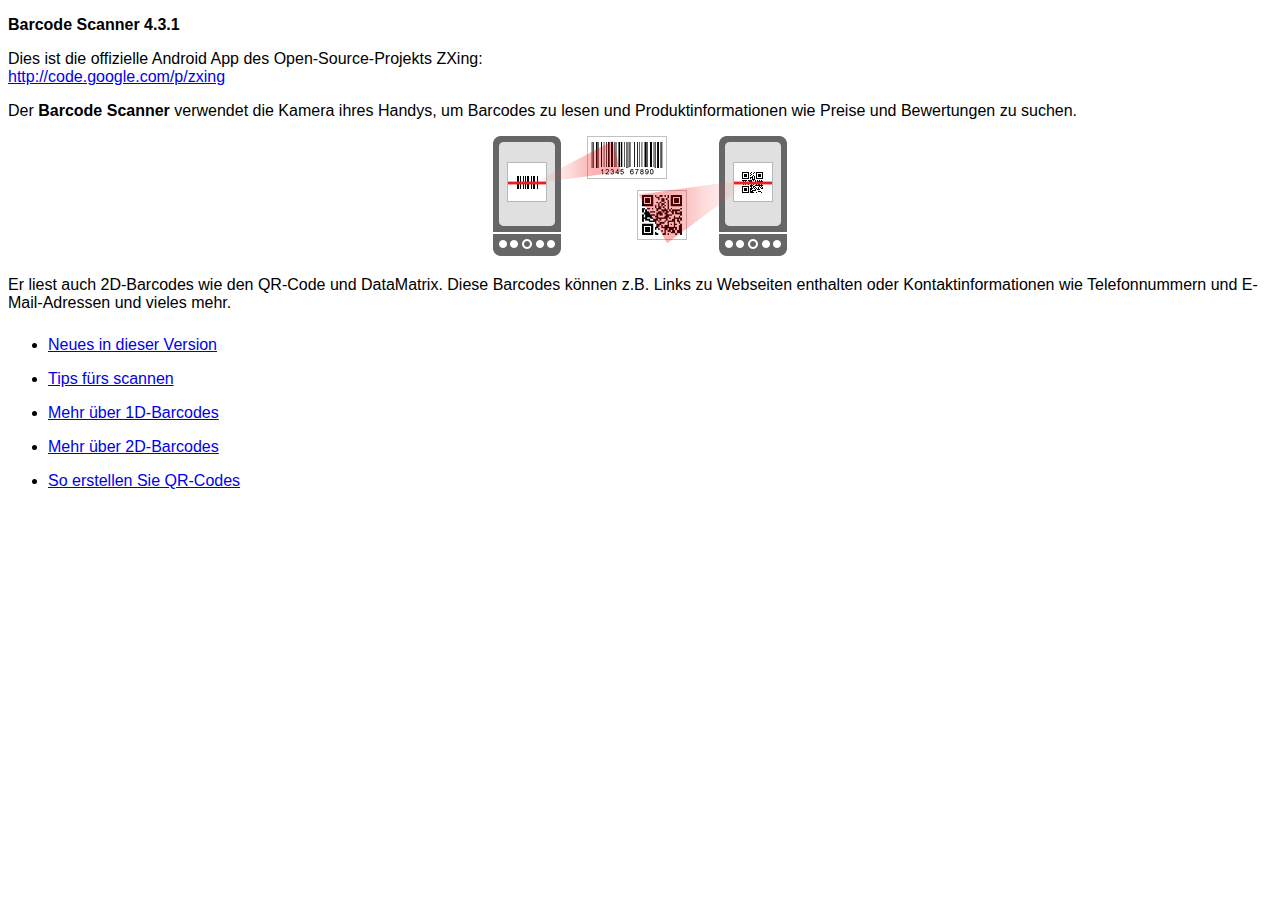
<file: BarcodeLibrary/assets/html-de/index.html>
<!DOCTYPE HTML>
<html>
<head>
<meta charset="UTF-8"/>
<title>Barcode Scanner-Hilfe</title>
<link href="../style.css" rel="stylesheet" type="text/css"/>
</head>
<body>
<p><strong>Barcode Scanner 4.3.1</strong></p>
<p>Dies ist die offizielle Android App des Open-Source-Projekts ZXing:<br/>
<a href="http://code.google.com/p/zxing">http://code.google.com/p/zxing</a></p>
<p>Der <strong>Barcode Scanner</strong> verwendet die Kamera ihres Handys, um Barcodes zu lesen und Produktinformationen wie Preise und Bewertungen zu suchen.</p>
<p class="imgcenter"><img src="../images/scan-example.png"/></p>
<p>Er liest auch 2D-Barcodes wie den QR-Code und DataMatrix. Diese Barcodes können z.B. Links zu Webseiten enthalten oder Kontaktinformationen wie Telefonnummern und E-Mail-Adressen und vieles mehr.</p>
<ul class="touchable">
  <li><a href="whatsnew.html">Neues in dieser Version</a></li>
  <li><a href="scanning.html">Tips fürs scannen</a></li>
  <li><a href="about1d.html">Mehr über 1D-Barcodes</a></li>
  <li><a href="about2d.html">Mehr über 2D-Barcodes</a></li>
  <li><a href="sharing.html">So erstellen Sie QR-Codes</a></li>
</ul>
</body>
</html>
</file>
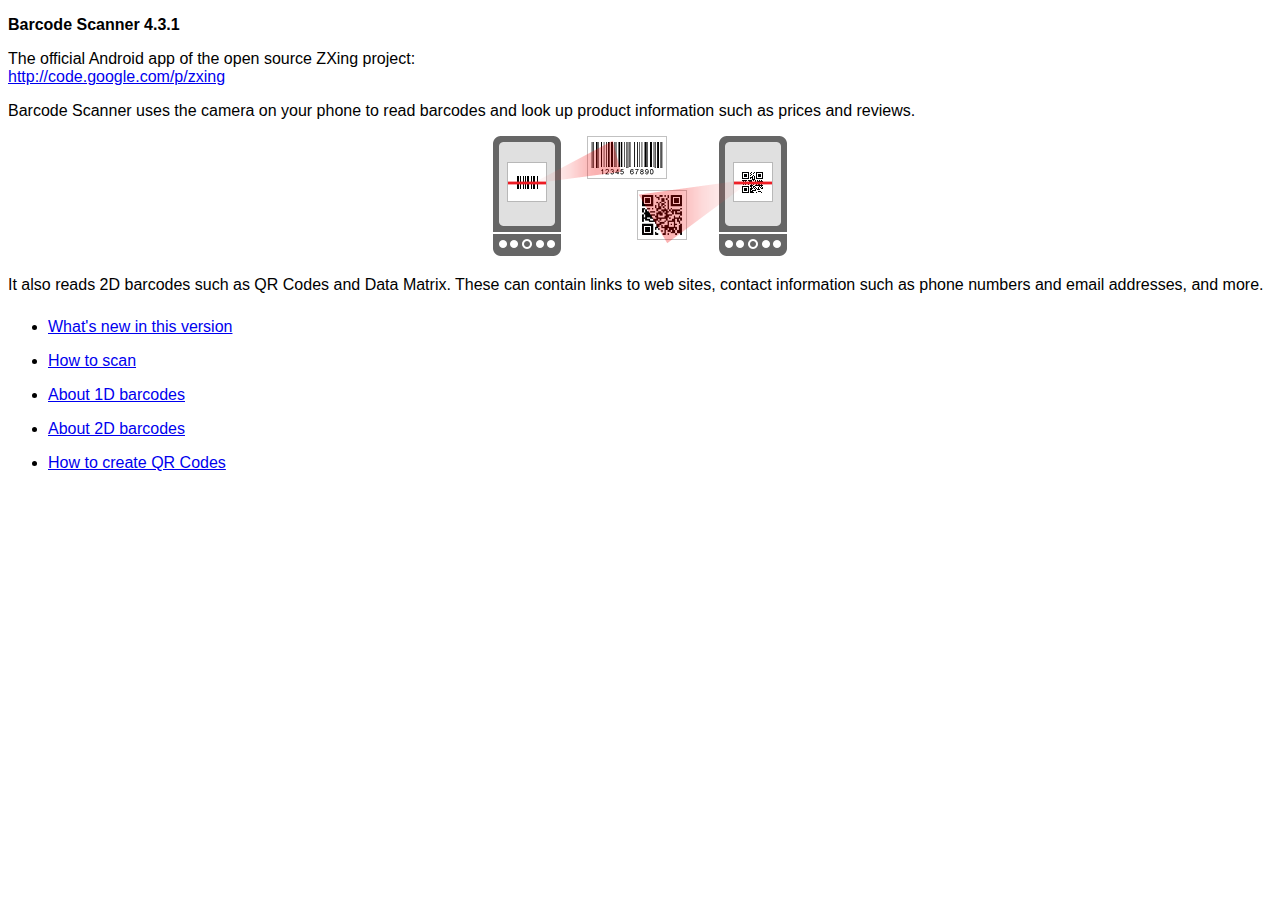
<file: BarcodeLibrary/assets/html-en/index.html>
<!DOCTYPE HTML>
<html>
<head>
<meta charset="UTF-8"/>
<title>Barcode Scanner Help</title>
<link rel="stylesheet" href="../style.css" type="text/css"/>
</head>
<body>
<p><strong>Barcode Scanner 4.3.1</strong></p>
<p>The official Android app of the open source ZXing project:<br/>
<a href="http://code.google.com/p/zxing">http://code.google.com/p/zxing</a></p>
<p>Barcode Scanner uses the camera on your phone to read barcodes and look up product information such as prices and reviews.</p>
<p class="imgcenter"><img src="../images/scan-example.png"/></p>
<p>It also reads 2D barcodes such as QR Codes and Data Matrix. These can contain links to web sites, contact information such as phone numbers and email addresses, and more.</p>
<ul class="touchable">
  <li><a href="whatsnew.html">What's new in this version</a></li>
  <li><a href="scanning.html">How to scan</a></li>
  <li><a href="about1d.html">About 1D barcodes</a></li>
  <li><a href="about2d.html">About 2D barcodes</a></li>
  <li><a href="sharing.html">How to create QR Codes</a></li>
</ul>
</body>
</html>
</file>
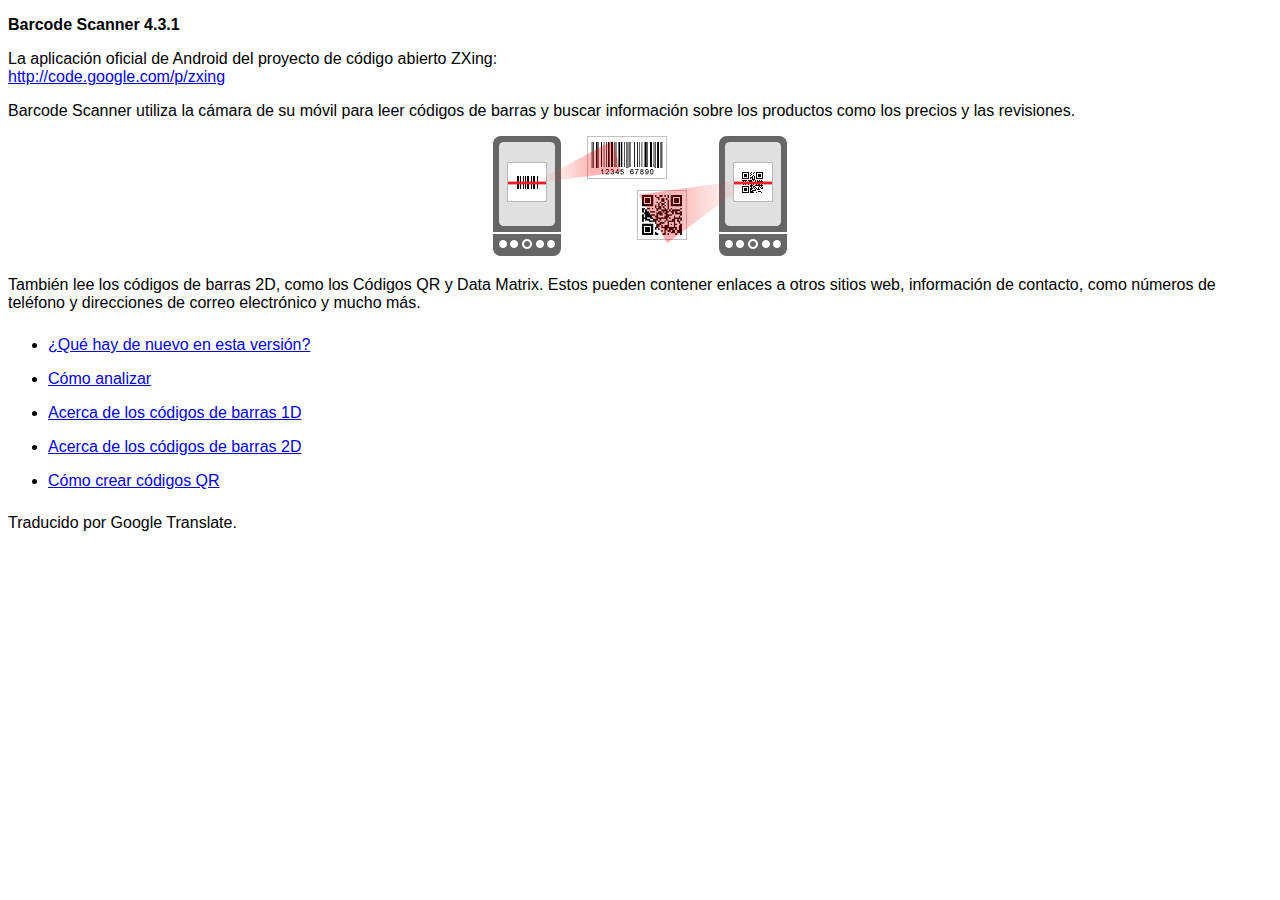
<file: BarcodeLibrary/assets/html-es/index.html>
<!DOCTYPE HTML>
<html>
<head>
<meta charset="UTF-8"/>
<title> Barcode Scanner Ayuda </title>
<link href="../style.css" rel="stylesheet" type="text/css"/>
</head>
<body>
<p><strong>Barcode Scanner 4.3.1</strong></p>
<p> La aplicación oficial de Android del proyecto de código abierto ZXing:<br/>
<a href="http://code.google.com/p/zxing"> http://code.google.com/p/zxing </a></p>
<p> Barcode Scanner utiliza la cámara de su móvil para leer códigos de barras y buscar información sobre los productos como los precios y las revisiones. </p>
<p class="imgcenter"><img src="../images/scan-example.png"/></p>
<p> También lee los códigos de barras 2D, como los Códigos QR y Data Matrix. Estos pueden contener enlaces a otros sitios web, información de contacto, como números de teléfono y direcciones de correo electrónico y mucho más. </p>
<ul class="touchable">
  <li><a href="whatsnew.html"> ¿Qué hay de nuevo en esta versión? </a></li>
  <li><a href="scanning.html"> Cómo analizar </a></li>
  <li><a href="about1d.html"> Acerca de los códigos de barras 1D </a></li>
  <li><a href="about2d.html"> Acerca de los códigos de barras 2D </a></li>
  <li><a href="sharing.html"> Cómo crear códigos QR </a></li>
</ul>
<p>Traducido por Google Translate.</p></body>
</html>
</file>
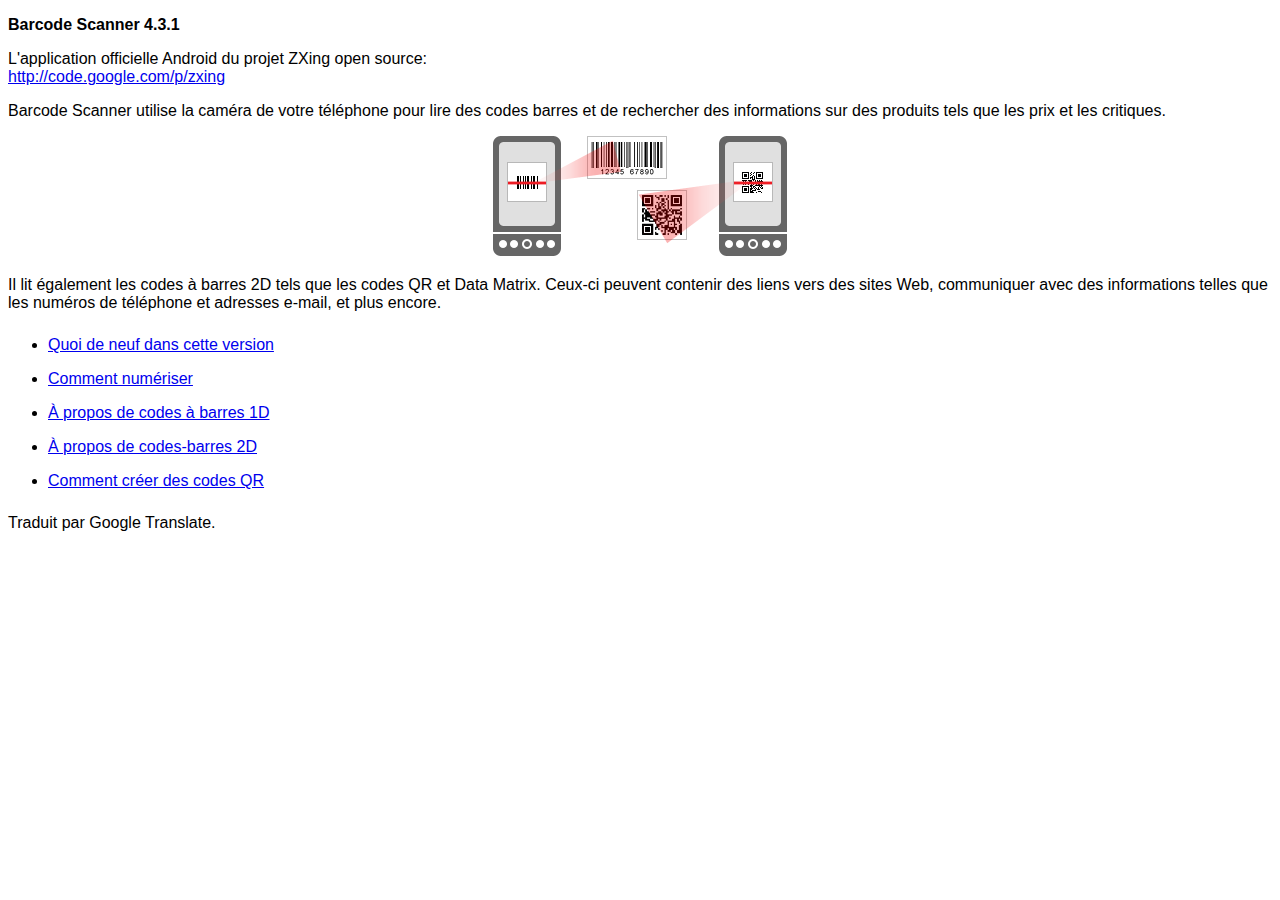
<file: BarcodeLibrary/assets/html-fr/index.html>
<!DOCTYPE HTML>
<html>
<head>
<meta charset="UTF-8"/>
<title> Aide Barcode Scanner </title>
<link href="../style.css" rel="stylesheet" type="text/css"/>
</head>
<body>
<p><strong>Barcode Scanner 4.3.1</strong></p>
<p> L'application officielle Android du projet ZXing open source:<br/>
<a href="http://code.google.com/p/zxing"> http://code.google.com/p/zxing </a></p>
<p> Barcode Scanner utilise la caméra de votre téléphone pour lire des codes barres et de rechercher des informations sur des produits tels que les prix et les critiques. </p>
<p class="imgcenter"><img src="../images/scan-example.png"/></p>
<p> Il lit également les codes à barres 2D tels que les codes QR et Data Matrix. Ceux-ci peuvent contenir des liens vers des sites Web, communiquer avec des informations telles que les numéros de téléphone et adresses e-mail, et plus encore. </p>
<ul class="touchable">
  <li><a href="whatsnew.html"> Quoi de neuf dans cette version </a></li>
  <li><a href="scanning.html"> Comment numériser </a></li>
  <li><a href="about1d.html"> À propos de codes à barres 1D </a></li>
  <li><a href="about2d.html"> À propos de codes-barres 2D </a></li>
  <li><a href="sharing.html"> Comment créer des codes QR </a></li>
</ul>
<p>Traduit par Google Translate.</p></body>
</html>
</file>
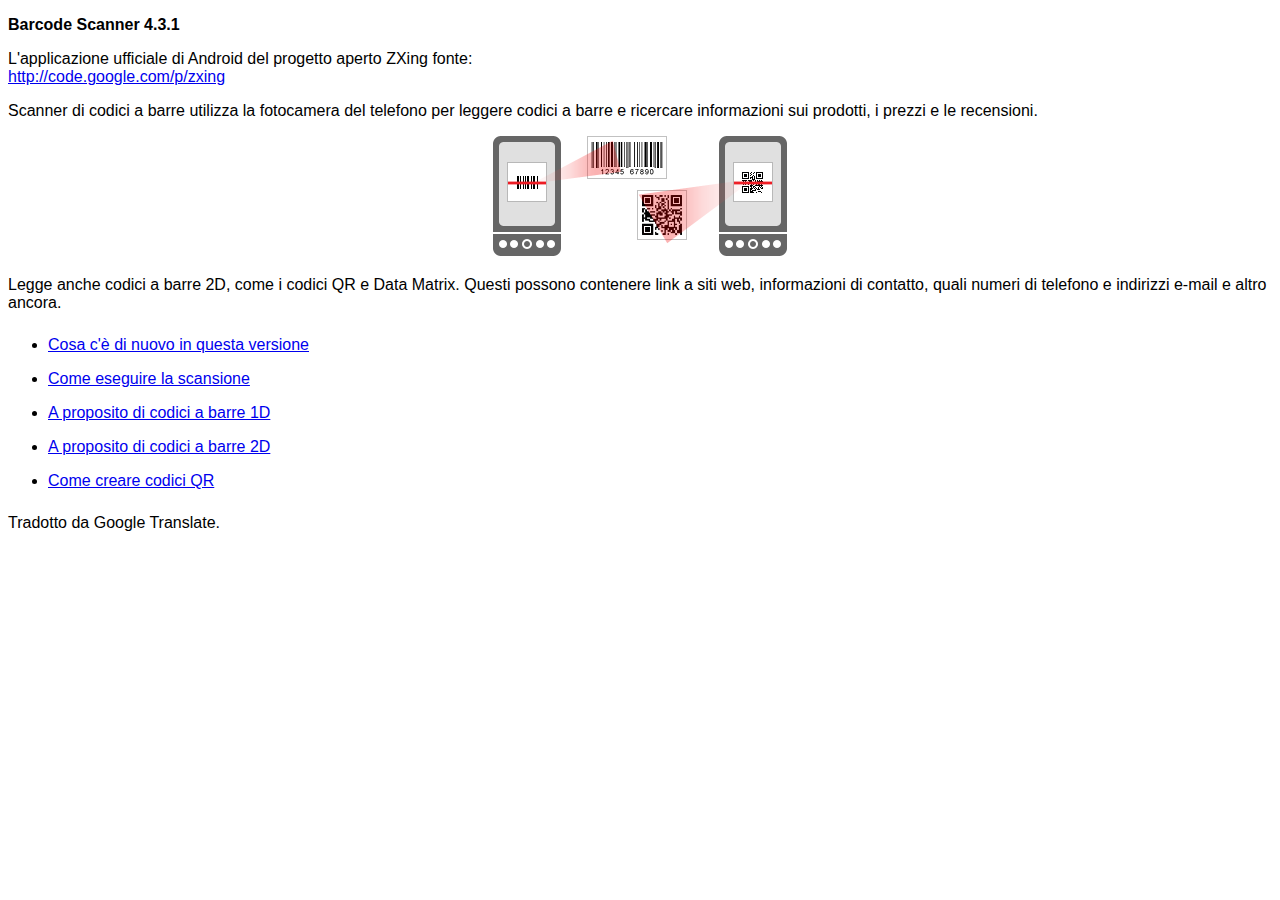
<file: BarcodeLibrary/assets/html-it/index.html>
<!DOCTYPE HTML>
<html>
<head>
<meta charset="UTF-8"/>
<title> Barcode Scanner Aiuto </title>
<link href="../style.css" rel="stylesheet" type="text/css"/>
</head>
<body>
<p><strong>Barcode Scanner 4.3.1</strong></p>
<p> L'applicazione ufficiale di Android del progetto aperto ZXing fonte:<br/>
<a href="http://code.google.com/p/zxing"> http://code.google.com/p/zxing </a></p>
<p> Scanner di codici a barre utilizza la fotocamera del telefono per leggere codici a barre e ricercare informazioni sui prodotti, i prezzi e le recensioni. </p>
<p class="imgcenter"><img src="../images/scan-example.png"/></p>
<p> Legge anche codici a barre 2D, come i codici QR e Data Matrix. Questi possono contenere link a siti web, informazioni di contatto, quali numeri di telefono e indirizzi e-mail e altro ancora. </p>
<ul class="touchable">
  <li><a href="whatsnew.html"> Cosa c'è di nuovo in questa versione </a></li>
  <li><a href="scanning.html"> Come eseguire la scansione </a></li>
  <li><a href="about1d.html"> A proposito di codici a barre 1D </a></li>
  <li><a href="about2d.html"> A proposito di codici a barre 2D </a></li>
  <li><a href="sharing.html"> Come creare codici QR </a></li>
</ul>
<p>Tradotto da Google Translate.</p></body>
</html>
</file>
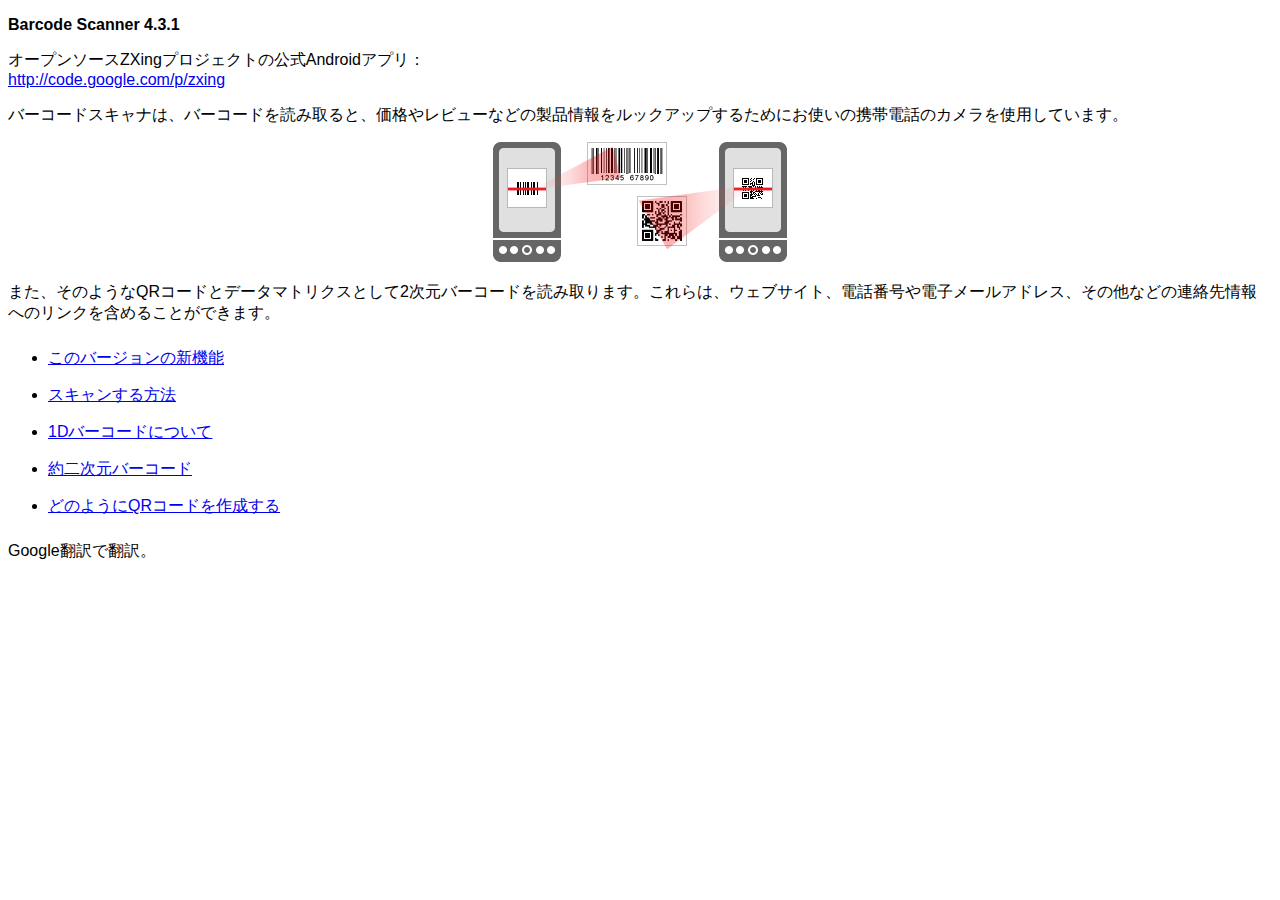
<file: BarcodeLibrary/assets/html-ja/index.html>
<!DOCTYPE HTML>
<html>
<head>
<meta charset="UTF-8"/>
<title> バーコードスキャナのヘルプ </title>
<link href="../style.css" rel="stylesheet" type="text/css"/>
</head>
<body>
<p><strong>Barcode Scanner 4.3.1</strong></p>
<p> オープンソースZXingプロジェクトの公式Androidアプリ：<br/>
<a href="http://code.google.com/p/zxing"> http://code.google.com/p/zxing </a></p>
<p> バーコードスキャナは、バーコードを読み取ると、価格やレビューなどの製品情報をルックアップするためにお使いの携帯電話のカメラを使用しています。 </p>
<p class="imgcenter"><img src="../images/scan-example.png"/></p>
<p> また、そのようなQRコードとデータマトリクスとして2次元バーコードを読み取ります。これらは、ウェブサイト、電話番号や電子メールアドレス、その他などの連絡先情報へのリンクを含めることができます。 </p>
<ul class="touchable">
  <li><a href="whatsnew.html"> このバージョンの新機能 </a></li>
  <li><a href="scanning.html"> スキャンする方法 </a></li>
  <li><a href="about1d.html"> 1Dバーコードについて </a></li>
  <li><a href="about2d.html"> 約二次元バーコード </a></li>
  <li><a href="sharing.html"> どのようにQRコードを作成する </a></li>
</ul>
<p>Google翻訳で翻訳。</p></body>
</html>
</file>
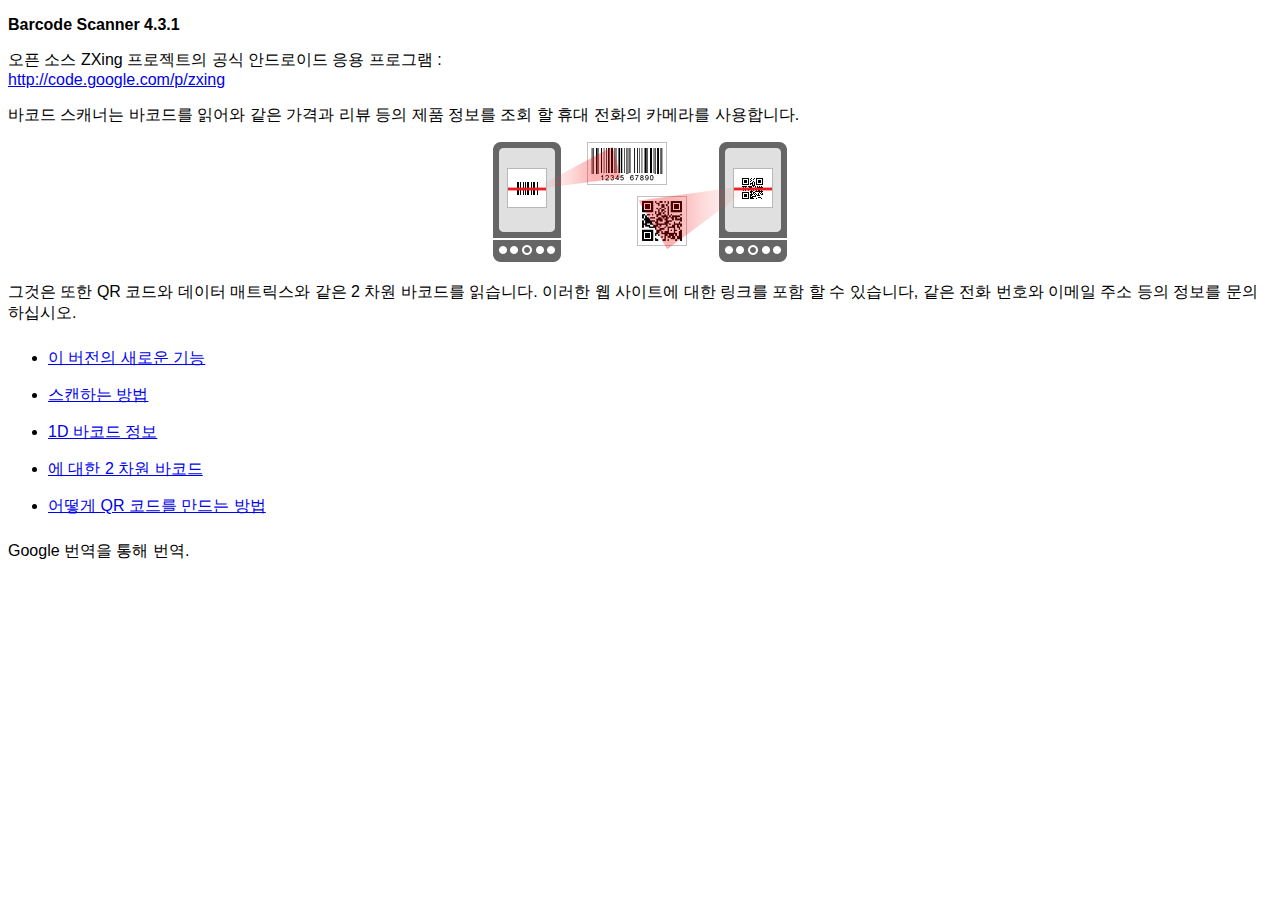
<file: BarcodeLibrary/assets/html-ko/index.html>
<!DOCTYPE HTML>
<html>
<head>
<meta charset="UTF-8"/>
<title> 바코드 스캐너 도움말 </title>
<link href="../style.css" rel="stylesheet" type="text/css"/>
</head>
<body>
<p><strong>Barcode Scanner 4.3.1</strong></p>
<p> 오픈 소스 ZXing 프로젝트의 공식 안드로이드 응용 프로그램 :<br/>
<a href="http://code.google.com/p/zxing"> http://code.google.com/p/zxing </a></p>
<p> 바코드 스캐너는 바코드를 읽어와 같은 가격과 리뷰 등의 제품 정보를 조회 할 휴대 전화의 카메라를 사용합니다. </p>
<p class="imgcenter"><img src="../images/scan-example.png"/></p>
<p> 그것은 또한 QR 코드와 데이터 매트릭스와 같은 2 차원 바코드를 읽습니다. 이러한 웹 사이트에 대한 링크를 포함 할 수 있습니다, 같은 전화 번호와 이메일 주소 등의 정보를 문의하십시오. </p>
<ul class="touchable">
  <li><a href="whatsnew.html"> 이 버전의 새로운 기능 </a></li>
  <li><a href="scanning.html"> 스캔하는 방법 </a></li>
  <li><a href="about1d.html"> 1D 바코드 정보 </a></li>
  <li><a href="about2d.html"> 에 대한 2 차원 바코드 </a></li>
  <li><a href="sharing.html"> 어떻게 QR 코드를 만드는 방법 </a></li>
</ul>
<p>Google 번역을 통해 번역.</p></body>
</html>
</file>
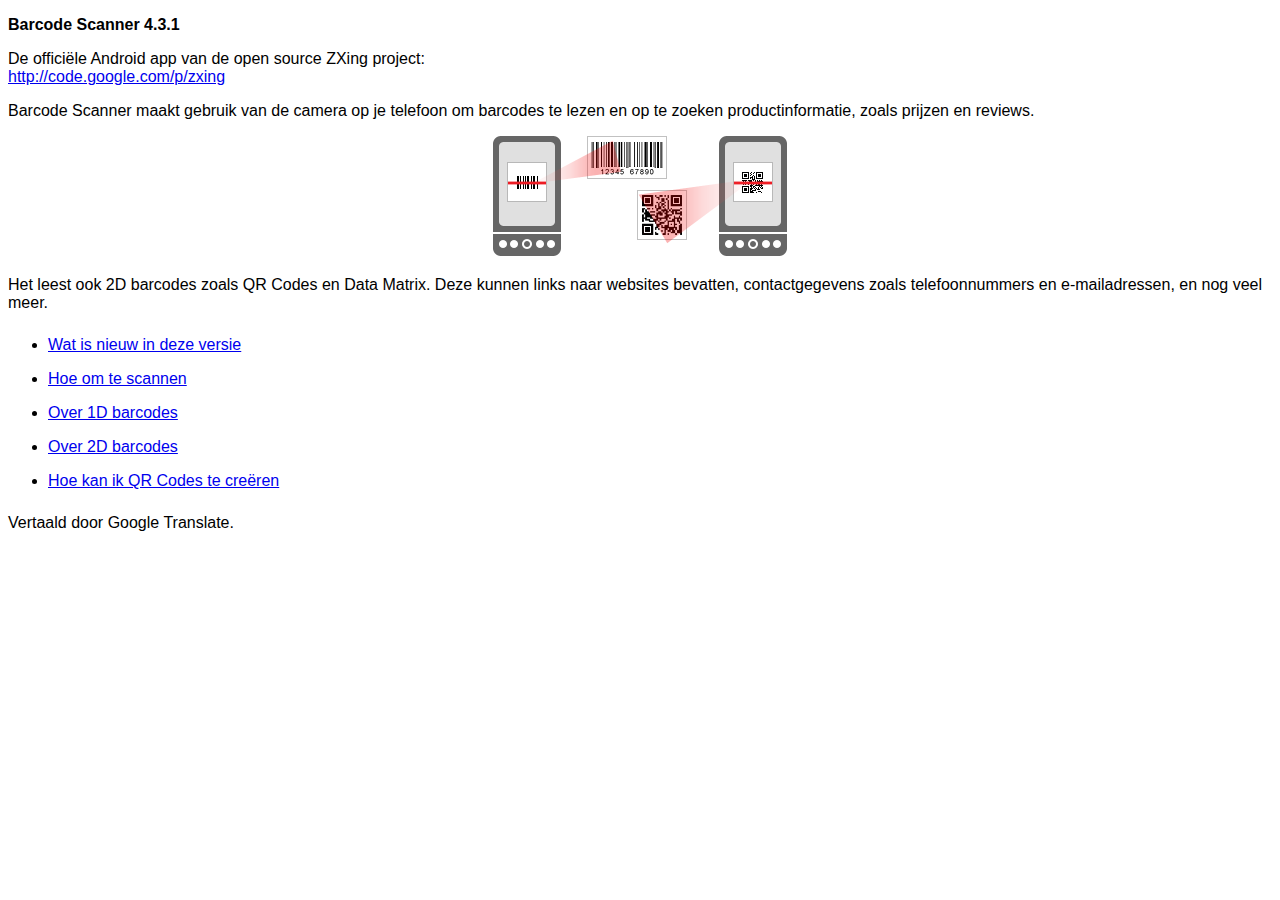
<file: BarcodeLibrary/assets/html-nl/index.html>
<!DOCTYPE HTML>
<html>
<head>
<meta charset="UTF-8"/>
<title> Barcode Scanner Help </title>
<link href="../style.css" rel="stylesheet" type="text/css"/>
</head>
<body>
<p><strong>Barcode Scanner 4.3.1</strong></p>
<p> De officiële Android app van de open source ZXing project:<br/>
<a href="http://code.google.com/p/zxing"> http://code.google.com/p/zxing </a></p>
<p> Barcode Scanner maakt gebruik van de camera op je telefoon om barcodes te lezen en op te zoeken productinformatie, zoals prijzen en reviews. </p>
<p class="imgcenter"><img src="../images/scan-example.png"/></p>
<p> Het leest ook 2D barcodes zoals QR Codes en Data Matrix. Deze kunnen links naar websites bevatten, contactgegevens zoals telefoonnummers en e-mailadressen, en nog veel meer. </p>
<ul class="touchable">
  <li><a href="whatsnew.html"> Wat is nieuw in deze versie </a></li>
  <li><a href="scanning.html"> Hoe om te scannen </a></li>
  <li><a href="about1d.html"> Over 1D barcodes </a></li>
  <li><a href="about2d.html"> Over 2D barcodes </a></li>
  <li><a href="sharing.html"> Hoe kan ik QR Codes te creëren </a></li>
</ul>
<p>Vertaald door Google Translate.</p></body>
</html>
</file>
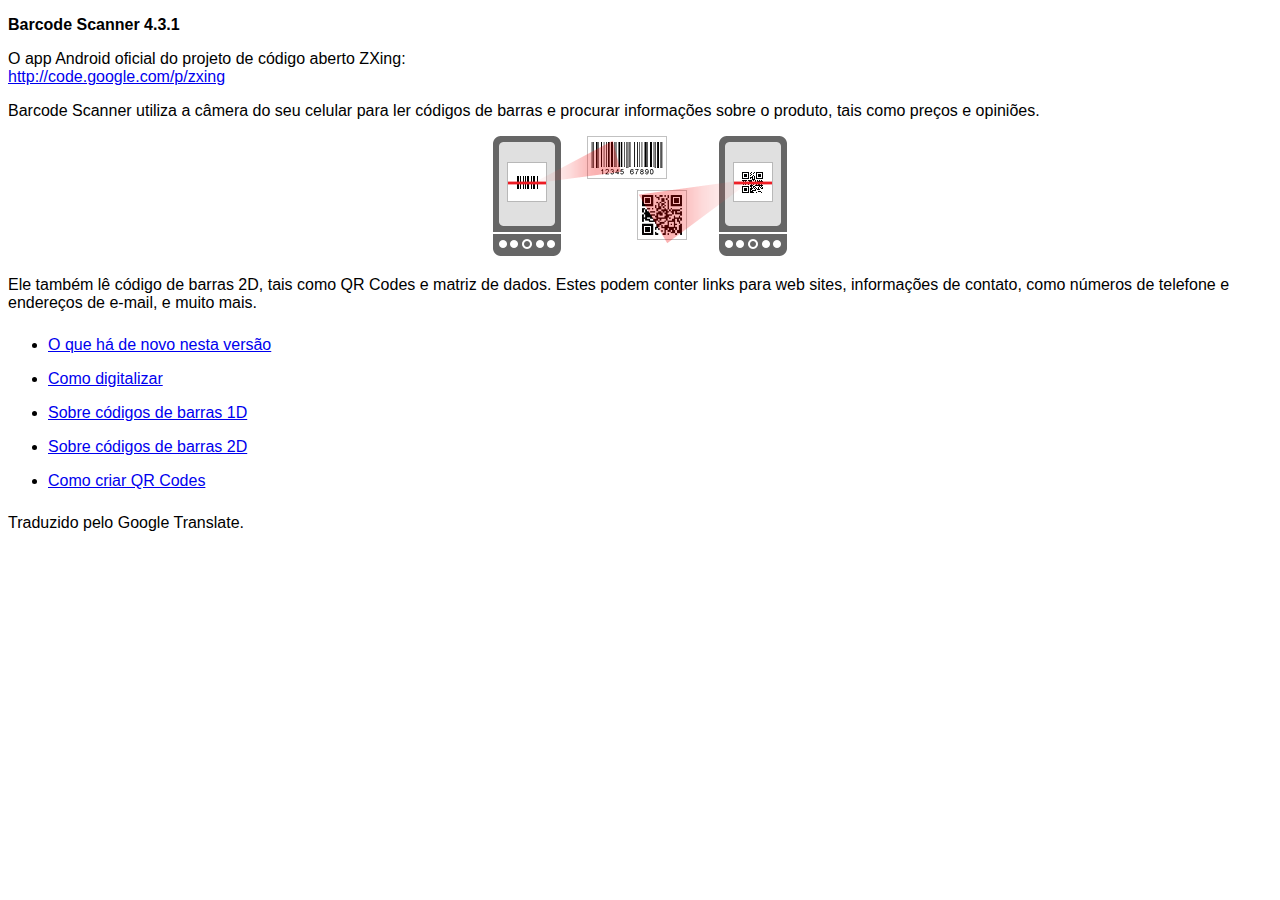
<file: BarcodeLibrary/assets/html-pt/index.html>
<!DOCTYPE HTML>
<html>
<head>
<meta charset="UTF-8"/>
<title> Ajuda Barcode Scanner </title>
<link href="../style.css" rel="stylesheet" type="text/css"/>
</head>
<body>
<p><strong>Barcode Scanner 4.3.1</strong></p>
<p> O app Android oficial do projeto de código aberto ZXing:<br/>
<a href="http://code.google.com/p/zxing"> http://code.google.com/p/zxing </a></p>
<p> Barcode Scanner utiliza a câmera do seu celular para ler códigos de barras e procurar informações sobre o produto, tais como preços e opiniões. </p>
<p class="imgcenter"><img src="../images/scan-example.png"/></p>
<p> Ele também lê código de barras 2D, tais como QR Codes e matriz de dados. Estes podem conter links para web sites, informações de contato, como números de telefone e endereços de e-mail, e muito mais. </p>
<ul class="touchable">
  <li><a href="whatsnew.html"> O que há de novo nesta versão </a></li>
  <li><a href="scanning.html"> Como digitalizar </a></li>
  <li><a href="about1d.html"> Sobre códigos de barras 1D </a></li>
  <li><a href="about2d.html"> Sobre códigos de barras 2D </a></li>
  <li><a href="sharing.html"> Como criar QR Codes </a></li>
</ul>
<p>Traduzido pelo Google Translate.</p></body>
</html>
</file>
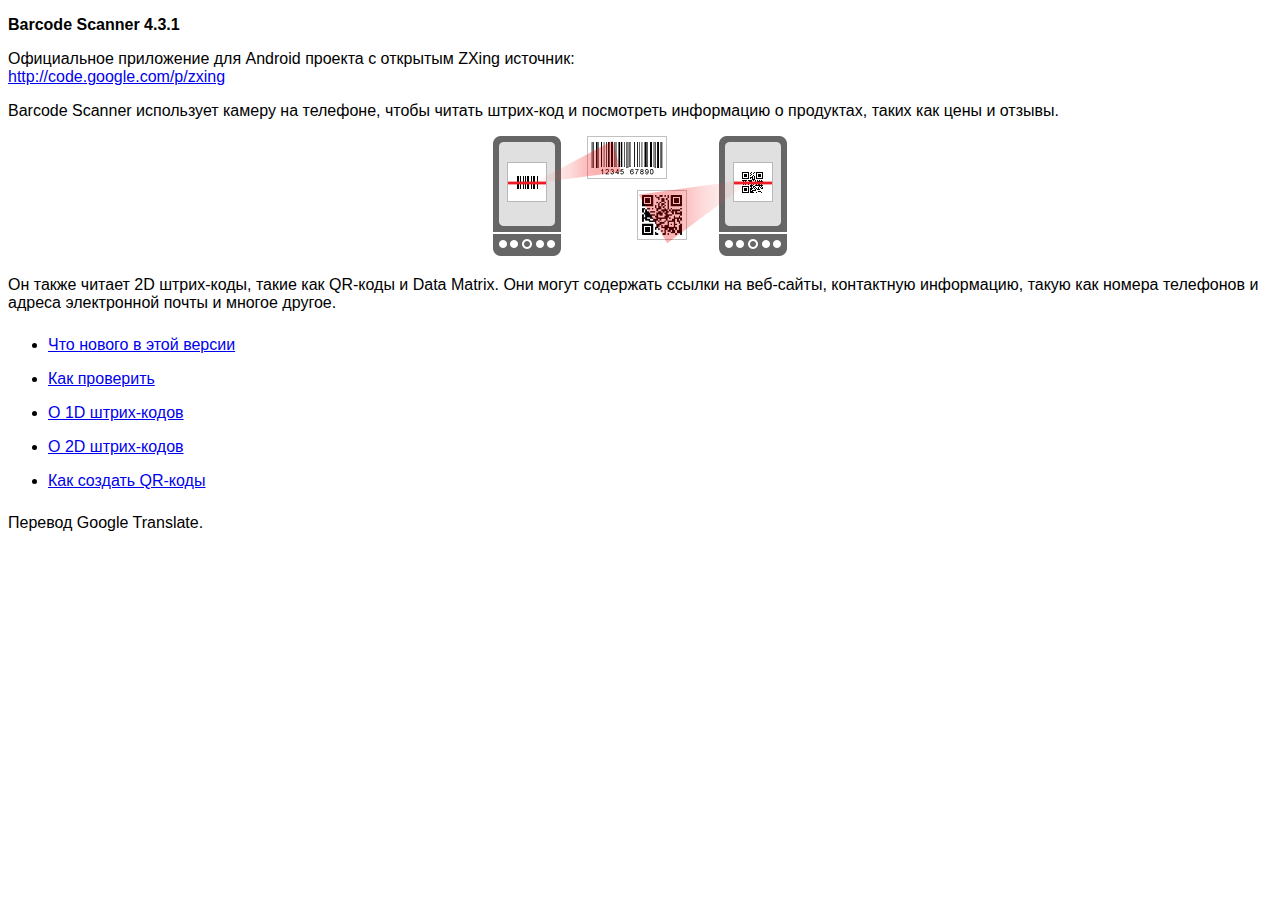
<file: BarcodeLibrary/assets/html-ru/index.html>
<!DOCTYPE HTML>
<html>
<head>
<meta charset="UTF-8"/>
<title> Помощь Barcode Scanner </title>
<link href="../style.css" rel="stylesheet" type="text/css"/>
</head>
<body>
<p><strong>Barcode Scanner 4.3.1</strong></p>
<p> Официальное приложение для Android проекта с открытым ZXing источник:<br/>
<a href="http://code.google.com/p/zxing"> http://code.google.com/p/zxing </a></p>
<p> Barcode Scanner использует камеру на телефоне, чтобы читать штрих-код и посмотреть информацию о продуктах, таких как цены и отзывы. </p>
<p class="imgcenter"><img src="../images/scan-example.png"/></p>
<p> Он также читает 2D штрих-коды, такие как QR-коды и Data Matrix. Они могут содержать ссылки на веб-сайты, контактную информацию, такую как номера телефонов и адреса электронной почты и многое другое. </p>
<ul class="touchable">
  <li><a href="whatsnew.html"> Что нового в этой версии </a></li>
  <li><a href="scanning.html"> Как проверить </a></li>
  <li><a href="about1d.html"> О 1D штрих-кодов </a></li>
  <li><a href="about2d.html"> О 2D штрих-кодов </a></li>
  <li><a href="sharing.html"> Как создать QR-коды </a></li>
</ul>
<p>Перевод Google Translate.</p></body>
</html>
</file>
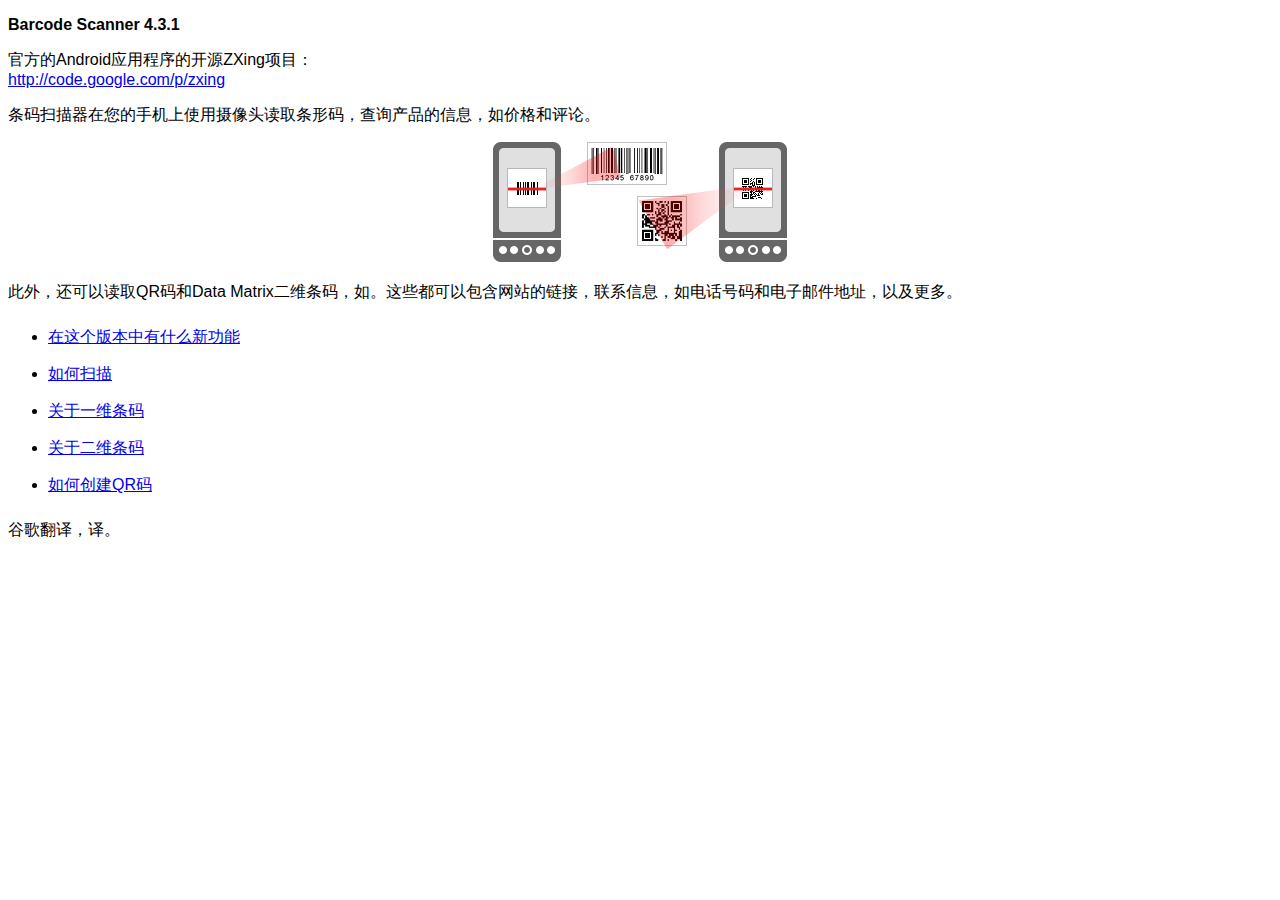
<file: BarcodeLibrary/assets/html-zh-rCN/index.html>
<!DOCTYPE HTML>
<html>
<head>
<meta charset="UTF-8"/>
<title> 条码扫描器说明 </title>
<link href="../style.css" rel="stylesheet" type="text/css"/>
</head>
<body>
<p><strong>Barcode Scanner 4.3.1</strong></p>
<p> 官方的Android应用程序的开源ZXing项目：<br/>
<a href="http://code.google.com/p/zxing"> http://code.google.com/p/zxing </a></p>
<p> 条码扫描器在您的手机上使用摄像头读取条形码，查询产品的信息，如价格和评论。 </p>
<p class="imgcenter"><img src="../images/scan-example.png"/></p>
<p> 此外，还可以读取QR码和Data Matrix二维条码，如。这些都可以包含网站的链接，联系信息，如电话号码和电子邮件地址，以及更多。 </p>
<ul class="touchable">
  <li><a href="whatsnew.html"> 在这个版本中有什么新功能 </a></li>
  <li><a href="scanning.html"> 如何扫描 </a></li>
  <li><a href="about1d.html"> 关于一维条码 </a></li>
  <li><a href="about2d.html"> 关于二维条码 </a></li>
  <li><a href="sharing.html"> 如何创建QR码 </a></li>
</ul>
<p>谷歌翻译，译。</p></body>
</html>
</file>
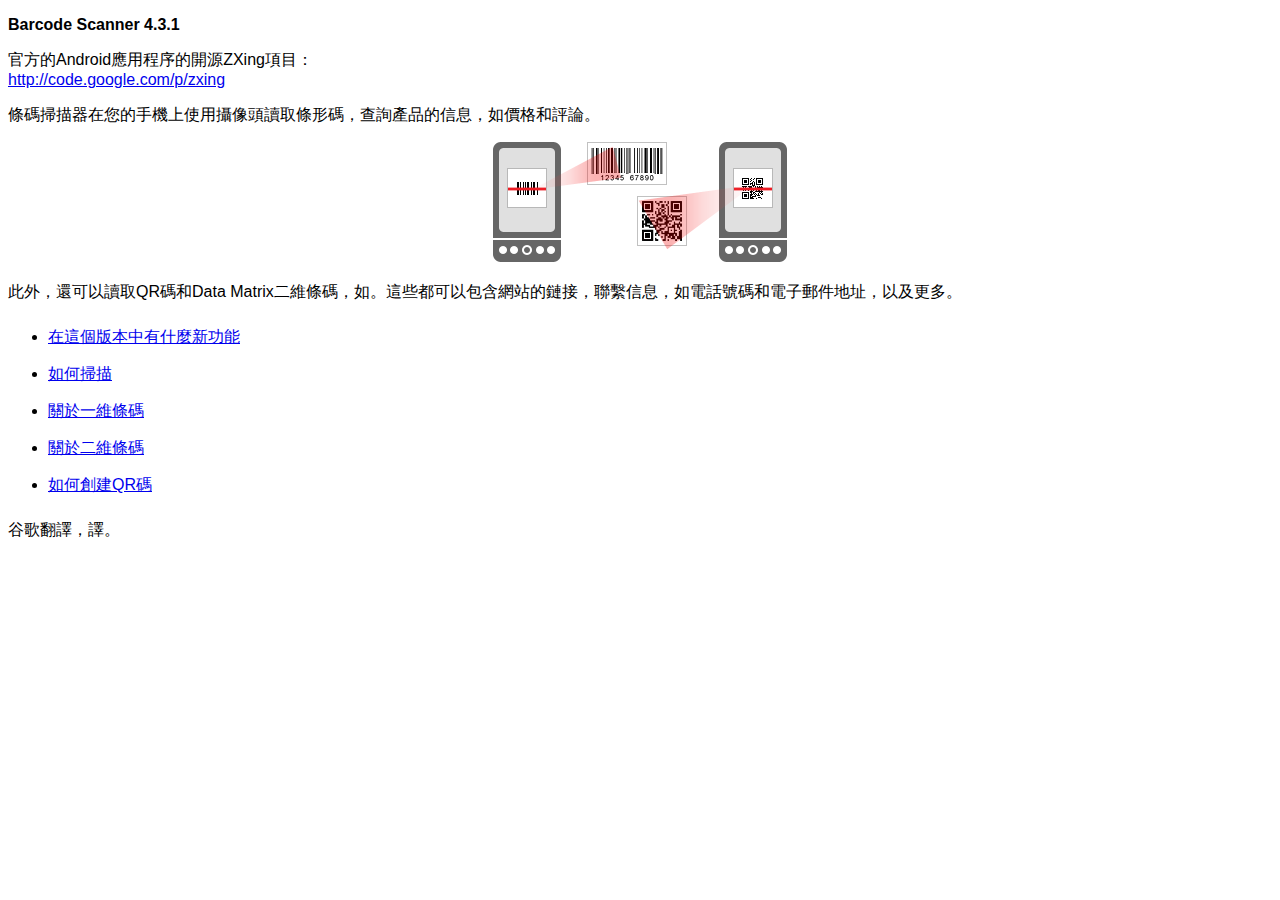
<file: BarcodeLibrary/assets/html-zh-rTW/index.html>
<!DOCTYPE HTML>
<html>
<head>
<meta charset="UTF-8"/>
<title> 條碼掃描器說明 </title>
<link href="../style.css" rel="stylesheet" type="text/css"/>
</head>
<body>
<p><strong>Barcode Scanner 4.3.1</strong></p>
<p> 官方的Android應用程序的開源ZXing項目：<br/>
<a href="http://code.google.com/p/zxing"> http://code.google.com/p/zxing </a></p>
<p> 條碼掃描器在您的手機上使用攝像頭讀取條形碼，查詢產品的信息，如價格和評論。 </p>
<p class="imgcenter"><img src="../images/scan-example.png"/></p>
<p> 此外，還可以讀取QR碼和Data Matrix二維條碼，如。這些都可以包含網站的鏈接，聯繫信息，如電話號碼和電子郵件地址，以及更多。 </p>
<ul class="touchable">
  <li><a href="whatsnew.html"> 在這個版本中有什麼新功能 </a></li>
  <li><a href="scanning.html"> 如何掃描 </a></li>
  <li><a href="about1d.html"> 關於一維條碼 </a></li>
  <li><a href="about2d.html"> 關於二維條碼 </a></li>
  <li><a href="sharing.html"> 如何創建QR碼 </a></li>
</ul>
<p>谷歌翻譯，譯。</p></body>
</html>
</file>
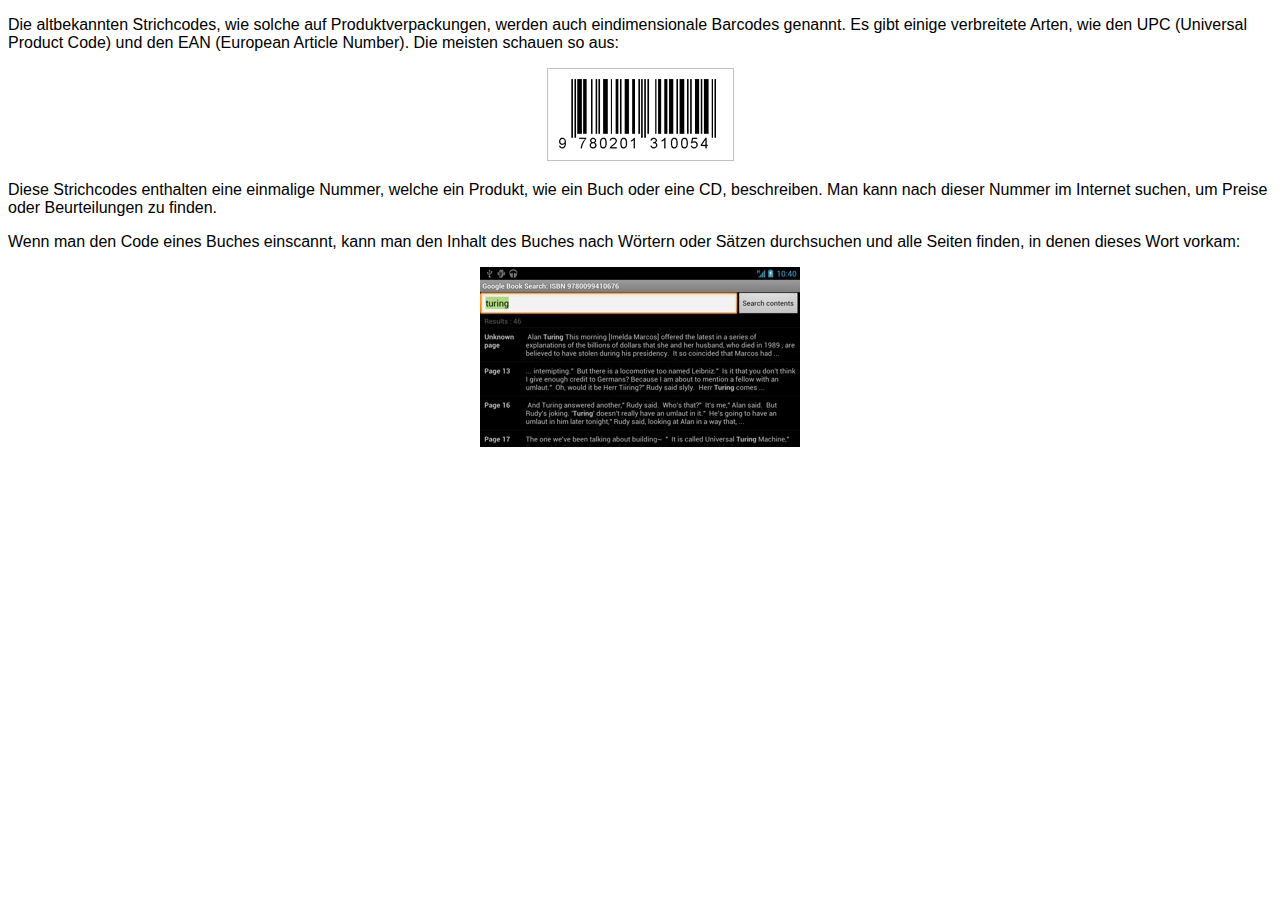
<file: BarcodeLibrary/assets/html-de/about1d.html>
<!DOCTYPE HTML>
<html>
<head>
<meta charset="UTF-8"/>
<title>Über 1D-Barcodes (Strichcodes)</title>
<link href="../style.css" rel="stylesheet" type="text/css"/>
</head>
<body>
<p>Die altbekannten Strichcodes, wie solche auf Produktverpackungen, werden auch eindimensionale Barcodes genannt. Es gibt einige verbreitete Arten, wie den UPC (Universal Product Code) und den EAN (European Article Number). Die meisten schauen so aus:</p>
<p class="imgcenter"><img src="../images/big-1d.png"/></p>
<p>Diese Strichcodes enthalten eine einmalige Nummer, welche ein Produkt, wie ein Buch oder eine CD, beschreiben. Man kann nach dieser Nummer im Internet suchen, um Preise oder Beurteilungen zu finden.</p>
<p>Wenn man den Code eines Buches einscannt, kann man den Inhalt des Buches nach Wörtern oder Sätzen durchsuchen und alle Seiten finden, in denen dieses Wort vorkam:</p>
<p class="imgcenter"><img src="../images/search-book-contents.jpg"/></p>
</body>
</html>
</file>
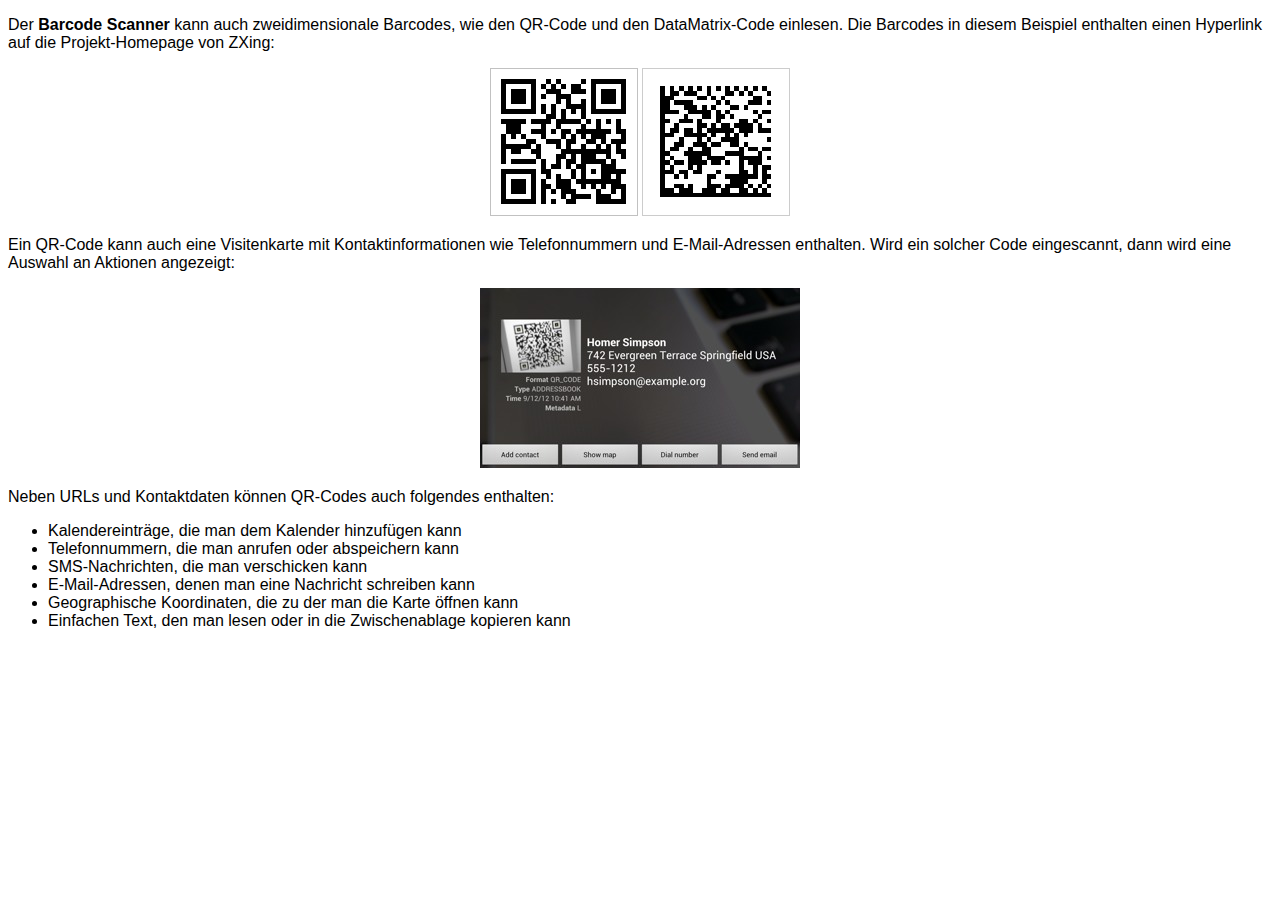
<file: BarcodeLibrary/assets/html-de/about2d.html>
<!DOCTYPE HTML>
<html>
<head>
<meta charset="UTF-8"/>
<title>Über 2D-Barcodes</title>
<link href="../style.css" rel="stylesheet" type="text/css"/>
</head>
<body>
<p>Der <strong>Barcode Scanner</strong> kann auch zweidimensionale Barcodes, wie den QR-Code und den DataMatrix-Code einlesen. Die Barcodes in diesem Beispiel enthalten einen Hyperlink auf die Projekt-Homepage von ZXing:</p>
<p class="imgcenter">
  <img src="../images/big-qr.png"/>
  <img src="../images/big-datamatrix.png"/>
</p>
<p>Ein QR-Code kann auch eine Visitenkarte mit Kontaktinformationen wie Telefonnummern und E-Mail-Adressen enthalten. Wird ein solcher Code eingescannt, dann wird eine Auswahl an Aktionen angezeigt:</p>
<p class="imgcenter"><img src="../images/contact-results-screen.jpg"/></p>
<p>Neben URLs und Kontaktdaten können QR-Codes auch folgendes enthalten:</p>
<ul>
  <li>Kalendereinträge, die man dem Kalender hinzufügen kann</li>
  <li>Telefonnummern, die man anrufen oder abspeichern kann</li>
  <li>SMS-Nachrichten, die man verschicken kann</li>
  <li>E-Mail-Adressen, denen man eine Nachricht schreiben kann</li>
  <li>Geographische Koordinaten, die zu der man die Karte öffnen kann</li>
  <li>Einfachen Text, den man lesen oder in die Zwischenablage kopieren kann</li>
</ul>
</body>
</html>
</file>
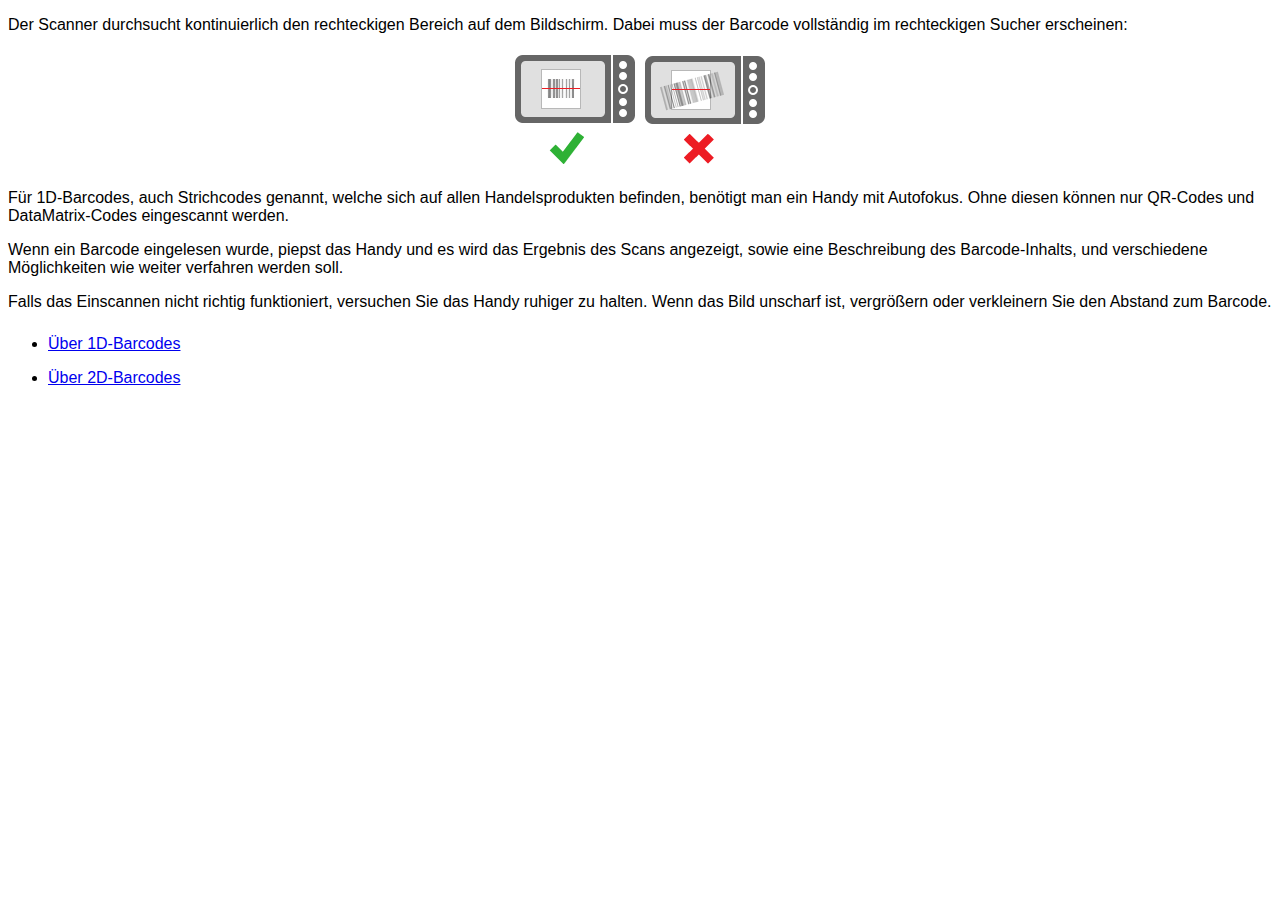
<file: BarcodeLibrary/assets/html-de/scanning.html>
<!DOCTYPE HTML>
<html>
<head>
<meta charset="UTF-8"/>
<title>Tips fürs scannen</title>
<link href="../style.css" rel="stylesheet" type="text/css"/>
</head>
<body>
<p>Der Scanner durchsucht kontinuierlich den rechteckigen Bereich auf dem Bildschirm. Dabei muss der Barcode vollständig im rechteckigen Sucher erscheinen:</p>
<p class="imgcenter"><img src="../images/demo-yes.png" style="padding:5px"/><img src="../images/demo-no.png" style="padding:5px"/></p>
<p>Für 1D-Barcodes, auch Strichcodes genannt, welche sich auf allen Handelsprodukten befinden, benötigt man ein Handy mit Autofokus. Ohne diesen können nur QR-Codes und DataMatrix-Codes eingescannt werden.</p>
<p>Wenn ein Barcode eingelesen wurde, piepst das Handy und es wird das Ergebnis des Scans angezeigt, sowie eine Beschreibung des Barcode-Inhalts, und verschiedene Möglichkeiten wie weiter verfahren werden soll.</p>
<p>Falls das Einscannen nicht richtig funktioniert, versuchen Sie das Handy ruhiger zu halten. Wenn das Bild unscharf ist, vergrößern oder verkleinern Sie den Abstand zum Barcode.</p>
<ul class="touchable">
  <li><a href="about1d.html"> Über 1D-Barcodes </a></li>
  <li><a href="about2d.html"> Über 2D-Barcodes </a></li>
</ul>
</body>
</html>
</file>
<file: BarcodeLibrary/assets/style.css>
body {
  font-family:sans-serif;
}
ul.touchable li {
  padding-top:8px;
  padding-bottom:8px;
}
p.imgcenter {
  text-align:center;
}
</file>
